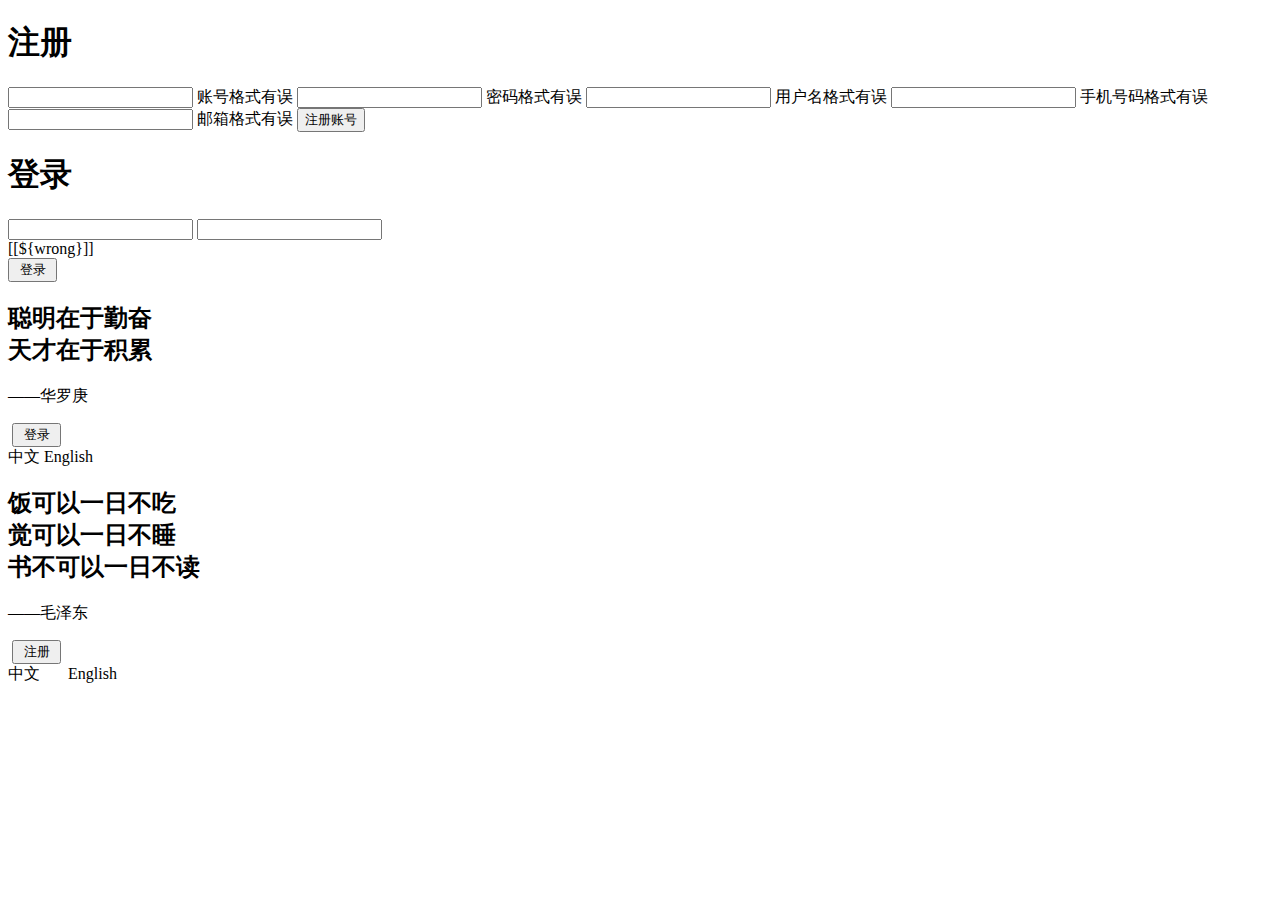
<file: src/main/resources/templates/login.html>
<!DOCTYPE html>
<html lang="en" xmlns:th="http://www.thymeleaf.org">
<head>
    <meta charset="UTF-8">
    <title>注册登录</title>
    <link th:href="@{/css/login.css}" rel="stylesheet">
    <script src='https://cdnjs.cloudflare.com/ajax/libs/jquery/3.6.0/jquery.min.js'></script>
    <script type="text/javascript">
        function toSignUp() {
            $('.bigBox').css('transform', 'translateX(80%)');
            $('.signIn').addClass('noDisplay');
            $('.signUp').removeClass('noDisplay');
        }

        function toSignIn() {
            $('.bigBox').css('transform', 'translateX(0%)');
            $('.signUp').addClass('noDisplay');
            $('.signIn').removeClass('noDisplay');
        }
    </script>
</head>
<body>
<div class="container">
    <div class="welcome">
        <div class="bigBox">
            <div class="signUp noDisplay">
                <h1 th:text="#{login.register}">注册</h1>
                <form th:action="@{/checkUser}" th:object="${user}" method="post">
                    <input type="text" name="account" th:placeholder="#{login.account}">
                    <span class="warn" th:if="${#fields.hasErrors('account')}" th:errors="*{account}">账号格式有误</span>
                    <input type="password" name="password" th:placeholder="#{login.password}">
                    <span class="warn" th:if="${#fields.hasErrors('password')}" th:errors="*{password}">密码格式有误</span>
                    <input type="text" name="username" th:placeholder="#{login.username}">
                    <span class="warn" th:if="${#fields.hasErrors('username')}" th:errors="*{username}">用户名格式有误</span>
                    <input type="text" name="telephone" th:placeholder="#{login.telephone}">
                    <span class="warn" th:if="${#fields.hasErrors('telephone')}"
                          th:errors="*{telephone}">手机号码格式有误</span>
                    <input type="text" name="email" th:placeholder="#{login.email}">
                    <span class="warn" th:if="${#fields.hasErrors('email')}" th:errors="*{email}">邮箱格式有误</span>
                    <button type="submit" class="button submit" th:text="#{login.registerAccount}">注册账号</button>
                </form>
            </div>

            <!-- 登录 -->
            <div class="signIn">
                <h1 th:text="#{login.signIn}">登录</h1>
                <form class="more-padding" th:action="@{/toLogin}" method="post">
                    <input type="text" name="account" th:placeholder="#{login.account}">
                    <input type="password" name="password" th:placeholder="#{login.password}">
                    <div class="warn">[[${wrong}]]</div>
                    <button type="submit" class="button submit" th:text="#{login.signIn}">&nbsp;登录&nbsp;</button>
                </form>
            </div>
        </div>

        <div class="leftBox">
            <h2 class="title">
                聪明在于勤奋<br>
                天才在于积累<br>
            </h2>
            <p class="desc">——华罗庚</p>
            <img class="book smaller" th:src="@{/img/book2.png}"/>
            <button class="button" id="signIn" onclick="toSignIn()" th:text="#{login.signIn}">&nbsp;登录&nbsp;</button>
            <div class="internationalize" >
                <a class="btn mt-5 btn-sm" th:href="@{login(loc='zh_CN')}">中文</a>
                <a class="btn mt-5 btn-sm" th:href="@{login(loc='en_US')}">English</a>
            </div>
        </div>

        <div class="rightBox">
            <h2 class="title">
                饭可以一日不吃<br>
                觉可以一日不睡<br>
                书不可以一日不读<br>
            </h2>
            <p class="desc" >——毛泽东</p>
            <img class="book" th:src="@{/img/book1.png}"/>
            <button class="button" id="signUp" onclick="toSignUp()" th:text="#{login.register}">&nbsp;注册&nbsp;</button>
            <div class="internationalize" >
                <a class="btn mt-5 btn-sm ia" th:href="@{login(loc='zh_CN')}">中文</a>&nbsp;&nbsp;&nbsp;&nbsp;&nbsp;&nbsp;
                <a class="btn mt-5 btn-sm ia" th:href="@{login(loc='en_US')}">English</a>
            </div>
        </div>
    </div>
</div>

</body>
</html>
</file>
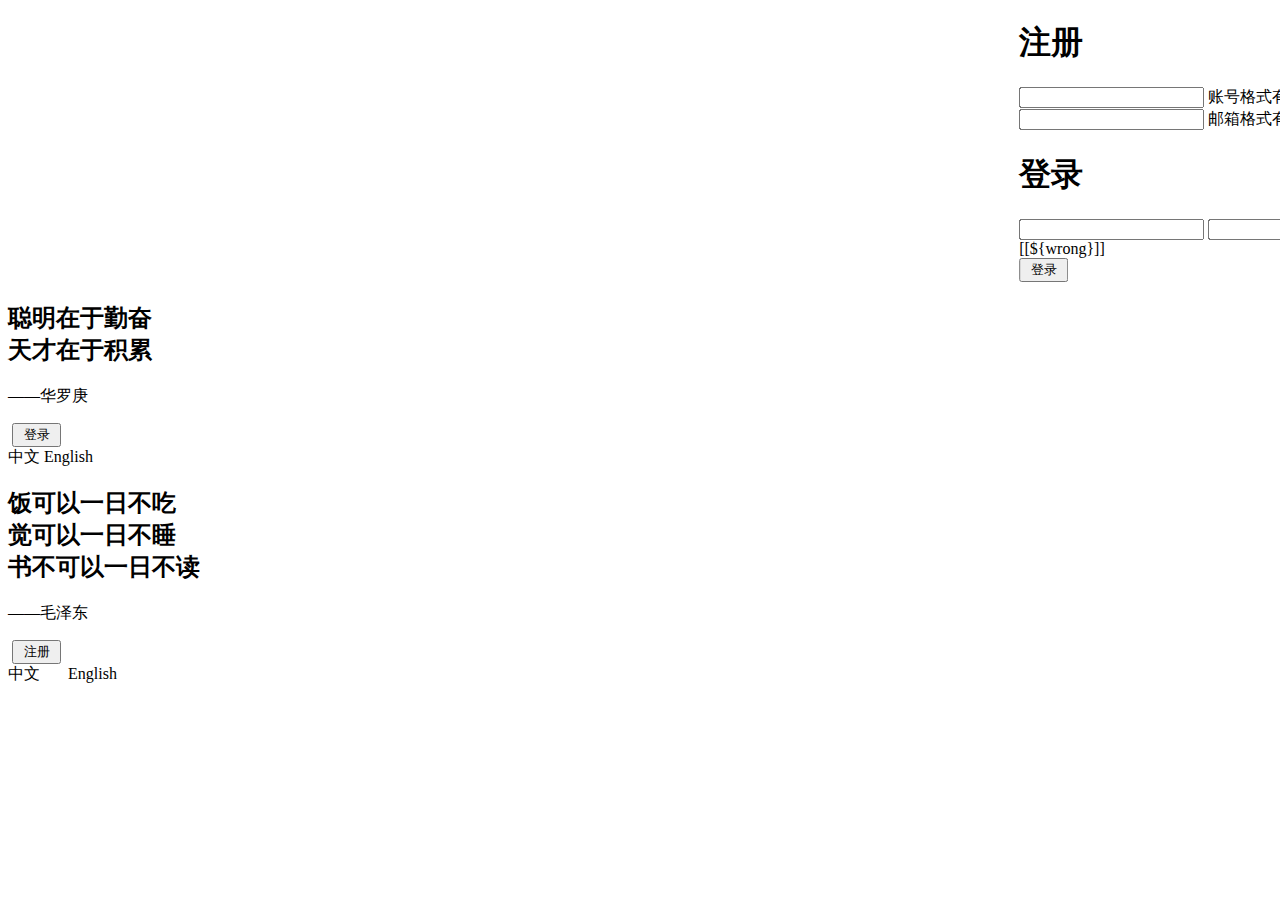
<file: src/main/resources/templates/register.html>
<!DOCTYPE html>
<html lang="en" xmlns:th="http://www.thymeleaf.org">
<head>
    <meta charset="UTF-8">
    <title>注册登录</title>
    <link th:href="@{/css/login.css}" rel="stylesheet">
    <script src='https://cdnjs.cloudflare.com/ajax/libs/jquery/3.6.0/jquery.min.js'></script>
    <script type="text/javascript">
        function toSignUp() {
            $('.bigBox').css('transform', 'translateX(80%)');
            $('.signIn').addClass('noDisplay');
            $('.signUp').removeClass('noDisplay');
        }

        function toSignIn() {
            $('.bigBox').css('transform', 'translateX(0%)');
            $('.signUp').addClass('noDisplay');
            $('.signIn').removeClass('noDisplay');
        }
    </script>
</head>
<body onload="toSignUp()">
<div class="container">
    <div class="welcome">
        <div class="bigBox">
            <div class="signUp">
                <h1 th:text="#{login.register}">注册</h1>
                <form th:action="@{/checkUser}" th:object="${user}" method="post">
                    <input type="text" name="account" th:placeholder="#{login.account}">
                    <span class="warn" th:if="${#fields.hasErrors('account')}" th:errors="*{account}">账号格式有误</span>
                    <input type="password" name="password" th:placeholder="#{login.password}">
                    <span class="warn" th:if="${#fields.hasErrors('password')}" th:errors="*{password}">密码格式有误</span>
                    <input type="text"  name="username" th:placeholder="#{login.username}">
                    <span class="warn" th:if="${#fields.hasErrors('username')}" th:errors="*{username}">用户名格式有误</span>
                    <input type="text" name="telephone" th:placeholder="#{login.telephone}">
                    <span class="warn" th:if="${#fields.hasErrors('telephone')}"
                          th:errors="*{telephone}">手机号码格式有误</span>
                    <input type="text" name="email" th:placeholder="#{login.email}">
                    <span class="warn" th:if="${#fields.hasErrors('email')}" th:errors="*{email}">邮箱格式有误</span>
                    <button type="submit" class="button submit" th:text="#{login.registerAccount}">注册账号</button>
                </form>
            </div>

            <!-- 登录 -->
            <div class="signIn noDisplay">
                <h1 th:text="#{login.signIn}">登录</h1>
                <form class="more-padding" th:action="@{/toLogin}" method="post">
                    <input type="text" name="account" th:placeholder="#{login.account}">
                    <input type="password" name="password" th:placeholder="#{login.password}">
                    <div class="warn">[[${wrong}]]</div>
                    <button type="submit" class="button submit" th:text="#{login.signIn}">&nbsp;登录&nbsp;</button>
                </form>
            </div>
        </div>

        <div class="leftBox">
            <h2 class="title">
                聪明在于勤奋<br>
                天才在于积累<br>
            </h2>
            <p class="desc">——华罗庚</p>
            <img class="book smaller" th:src="@{/img/book2.png}"/>
            <button class="button" id="signIn" onclick="toSignIn()" th:text="#{login.signIn}">&nbsp;登录&nbsp;</button>
            <div class="internationalize" >
                <a class="btn mt-5 btn-sm" th:href="@{login(loc='zh_CN')}">中文</a>
                <a class="btn mt-5 btn-sm" th:href="@{login(loc='en_US')}">English</a>
            </div>
        </div>

        <div class="rightBox">
            <h2 class="title">
                饭可以一日不吃<br>
                觉可以一日不睡<br>
                书不可以一日不读<br>
            </h2>
            <p class="desc" >——毛泽东</p>
            <img class="book" th:src="@{/img/book1.png}"/>
            <button class="button" id="signUp" onclick="toSignUp()" th:text="#{login.register}">&nbsp;注册&nbsp;</button>
            <div class="internationalize" >
                <a class="btn mt-5 btn-sm" th:href="@{login(loc='zh_CN')}">中文</a>&nbsp;&nbsp;&nbsp;&nbsp;&nbsp;&nbsp;
                <a class="btn mt-5 btn-sm" th:href="@{login(loc='en_US')}">English</a>
            </div>
        </div>
    </div>
</div>

</body>
</html>
</file>
